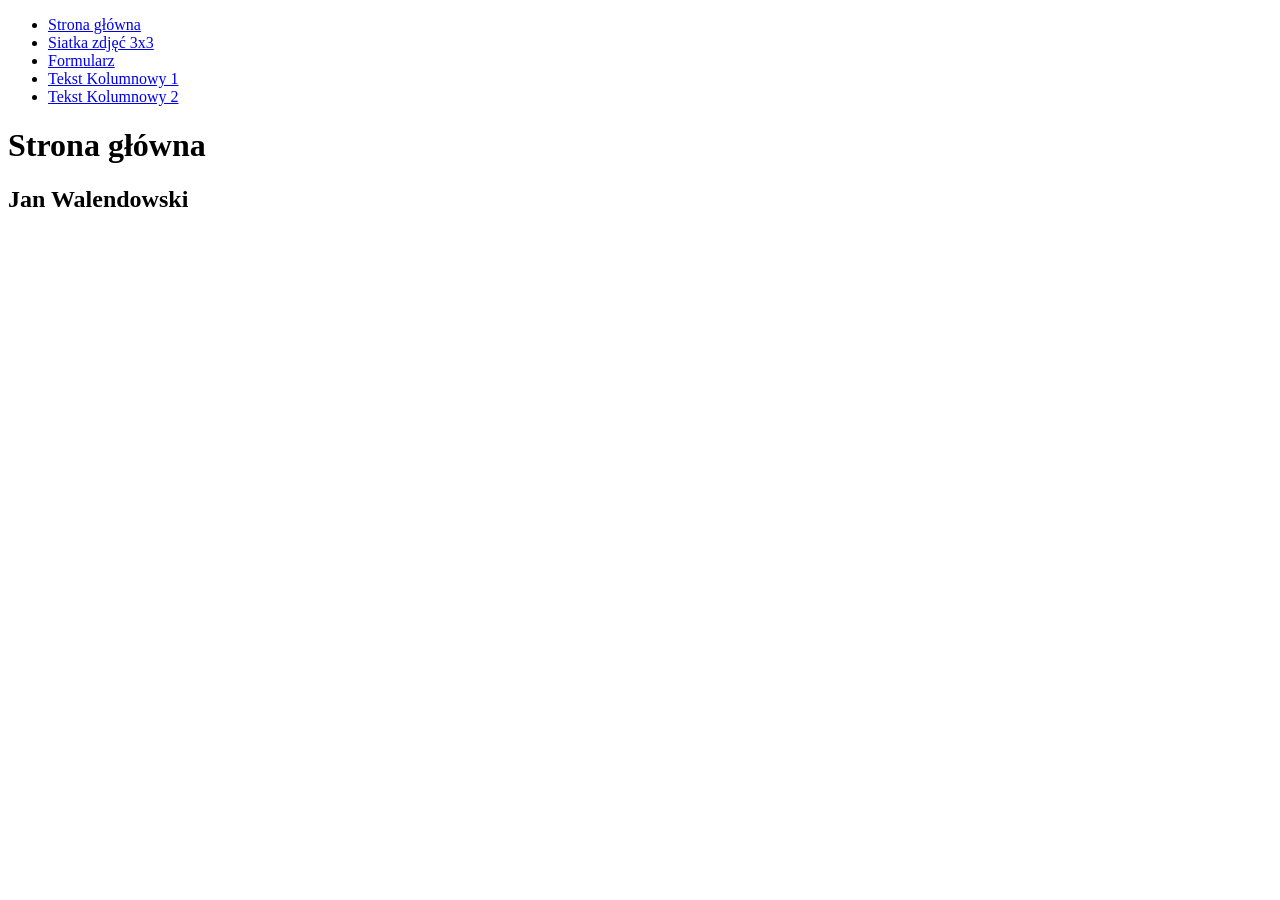
<file: index.html>
<!DOCTYPE html>
<html lang="pl">
<head>
    <meta charset="UTF-8">
    <meta name="viewport" content="width=device-width, initial-scale=1.0">
    <title>Strona glowna</title>
</head>
<body>
  <header>
        <nav>
            <ul>
                <li><a href ="index.html">Strona główna</a></li>
                <li><a href ="siatka.html">Siatka zdjęć 3x3</a></li>
                <li><a href ="formularz.html">Formularz</a></li>
                <li><a href ="tekst_kolumnowy_1.html">Tekst Kolumnowy 1</a></li>
                <li><a href ="tekst_kolumnowy_2.html">Tekst Kolumnowy 2</a></li>
            </ul>
        </nav>
    </header>
    <main>
        <h1>Strona główna</h1>
        <h2>Jan Walendowski</h2>
    </main>
</body>
</html>
</file>
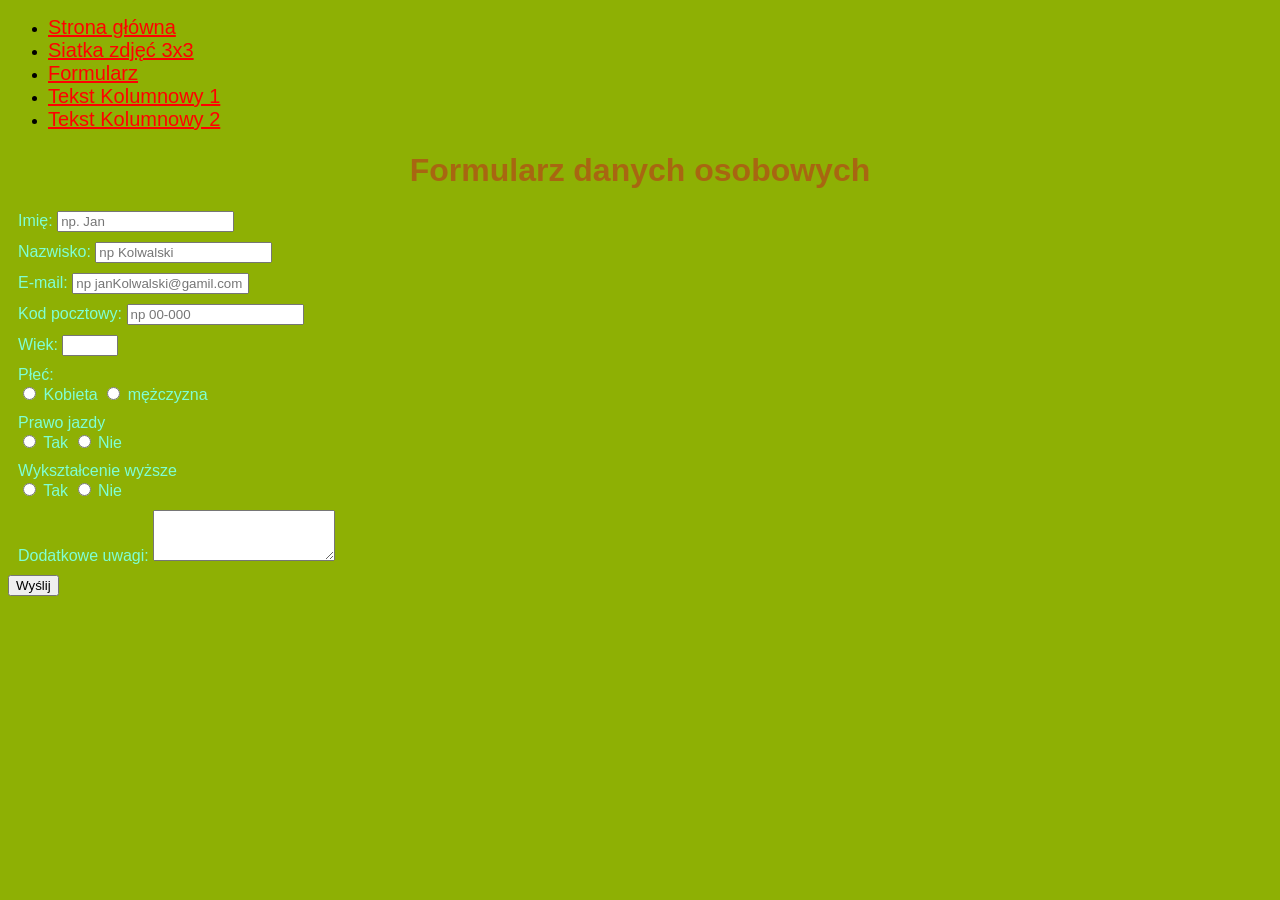
<file: formularz.html>
<!DOCTYPE html>
<html lang="pl">
<head>
    <meta charset="UTF-8">
    <meta name="viewport" content="width=device-width, initial-scale=1.0">
    <title>Formularz</title>
    <link rel="stylesheet" href="style.css">
</head>
<style>
    
</style>
<body>
    <header>
        <nav>
            <ul>
                <li><a href ="index.html">Strona główna</a></li>
                <li><a href ="siatka.html">Siatka zdjęć 3x3</a></li>
                <li><a href ="formularz.html">Formularz</a></li>
                <li><a href ="tekst_kolumnowy_1.html">Tekst Kolumnowy 1</a></li>
                <li><a href ="tekst_kolumnowy_2.html">Tekst Kolumnowy 2</a></li>
            </ul>
        </nav>
    </header>
    <main>
        <h1>Formularz danych osobowych</h1>
        <form class="formularz-ososbowy">
            <div class="pole">
                <label for ="imie">Imię:</label>
                <input type="text" id="imie" name="imie" placeholder="np. Jan" required>
            </div>
            <div class="pole">
                <label for ="nazwisko">Nazwisko:</label>
                <input type="text" id="nazwisko" name="nazwisko" placeholder="np Kolwalski" required> 
            </div>
              <div class="pole">
                <label for ="email">E-mail:</label>
                <input type="email" id="email" name="email" placeholder="np janKolwalski@gamil.com" required> 
            </div>
             <div class="pole">
                <label for ="kod pocztowy">Kod pocztowy:</label>
                <input type="kod pocztowy" id="kod pocztowy" name="kod pocztowy" placeholder="np 00-000" > 
            </div>
            <div class="pole">
                <label for ="wiek">Wiek:</label>
                <input type="number" id="wiek" name="wiek" min='1'  max="120"> 
            </div>
            <div class="pole">
                <label>Płeć:</label>
                <div class="radio-group">
                    <input type="radio" id="kobieta" name="plec" value="kobieta">
                    <label for="kobieta">Kobieta</label>
                    <input type="radio" id="mezczyzna" name="plec" value="mezczyzna">
                    <label for="mezczyzna">mężczyzna</label>
                </div>
            </div>
            <div class="pole">
                <label for="prawo_jazdy">Prawo jazdy</label>
                <div class="radio-group">
                    <input type="radio" id="pj-tak" name="prawo_jazdy" value="tak" required>
                    <label for="pj-tak">Tak</label>
                    <input type="radio" id="pj-nie" name="prawo_jazdy" value="nie" required>
                    <label for="pj-nie">Nie</label>
                </div>
            </div>
            <div class="pole">
                <label for="wyksztalcenie_wyzsze">Wykształcenie wyższe</label>
                <div class="radio-group">
                    <input type="radio" id="wy-tak" value="tak" required>
                    <label for="wy-tak">Tak</label>
                    <input type="radio" id="wy-nie" value="nie" required>
                    <label for="wy-nie">Nie</label>
                </div>
            </div>
            <div class="pole">
                <label for="uwagi">Dodatkowe uwagi:</label>
                <textarea id="uwagi" name="uwagi" rows="3"></textarea>
            </div>          
            <button type="submit" class="sub-but">Wyślij</button>
        </form>
    </main>
</body>
</html>
</file>
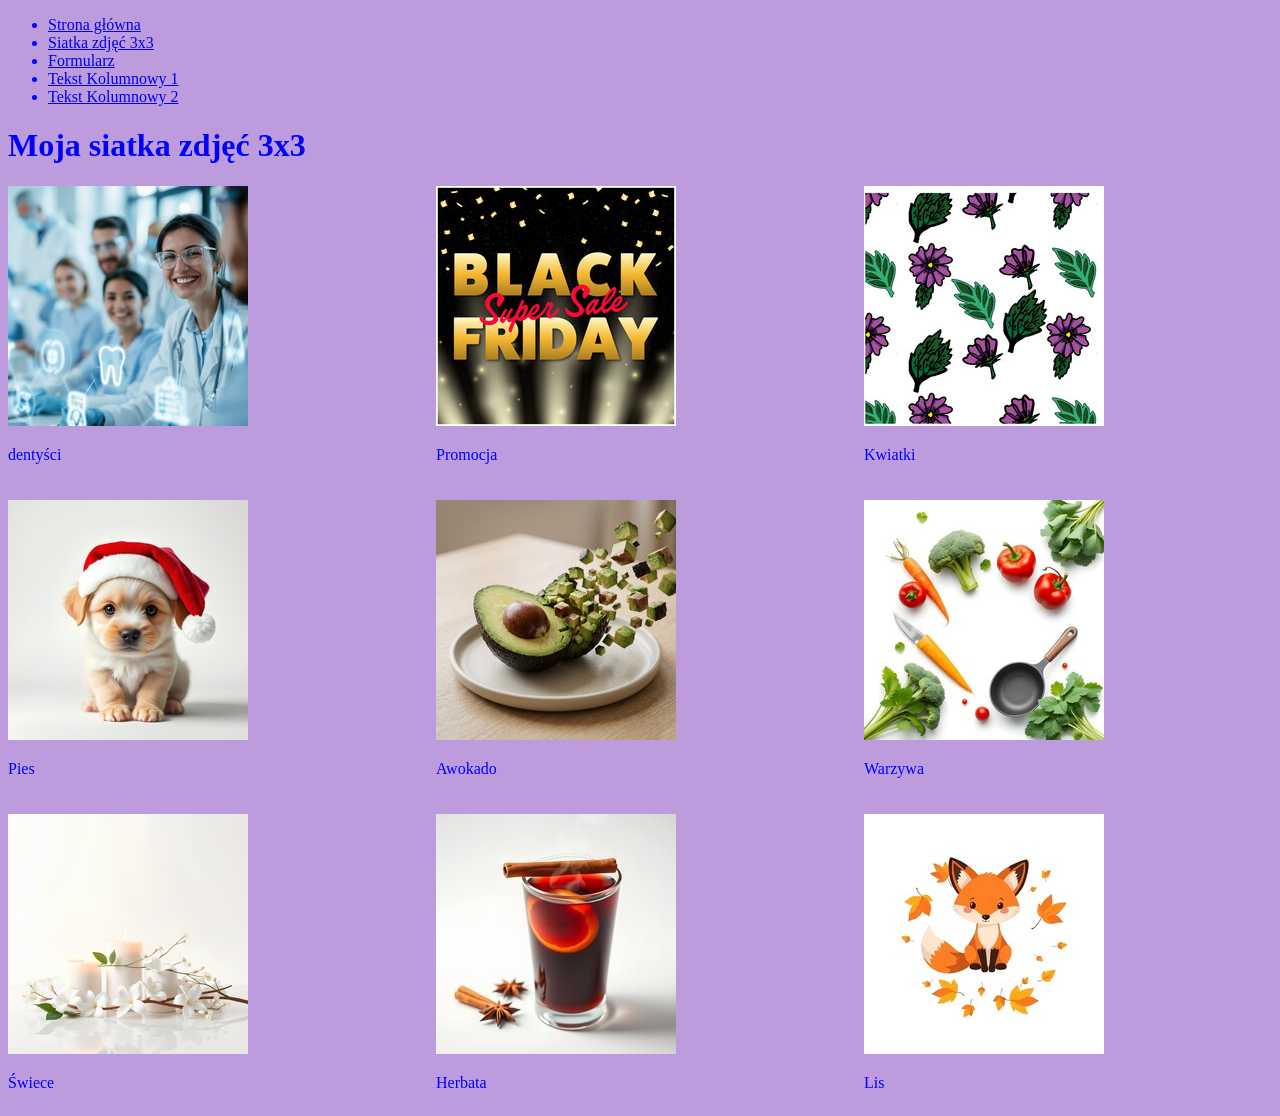
<file: siatka.html>
<!DOCTYPE html>
<html lang="pl">
<head>
    <meta charset="UTF-8">
    <meta name="viewport" content="width=device-width, initial-scale=1.0">
    <title>Siatka 3x3</title>
    <style>
       body{
        color: blue;
        background-color: rgb(189, 156, 221);
       }
        .zdjecia {
            display: grid;
            grid-template-columns: repeat(3, 1fr);
            gap: 20px; 
            margin: 0 auto; 
        }
    </style>
</head>

<body>
    <header>
        <nav>
            <ul>
                <li><a href ="index.html">Strona główna</a></li>
                <li><a href ="siatka.html">Siatka zdjęć 3x3</a></li>
                <li><a href ="formularz.html">Formularz</a></li>
                <li><a href ="tekst_kolumnowy_1.html">Tekst Kolumnowy 1</a></li>
                <li><a href ="tekst_kolumnowy_2.html">Tekst Kolumnowy 2</a></li>
            </ul>
        </nav>
    </header>
    <main>
        <h1>Moja siatka zdjęć 3x3</h1>
        <div class="zdjecia">
            <div class="zdjecie">
                <img src="Za1.jpg">
                <p>dentyści</p>
            </div>
             <div class="zdjecie">
                <img src="Za2.jpg">
                <p>Promocja</p>
            </div>
             <div class="zdjecie">
                <img src="Za3.jpg">
                <p>Kwiatki</p>
            </div>
             <div class="zdjecie">
                <img src="Za4.jpg">
                <p>Pies</p>
            </div>
             <div class="zdjecie">
                <img src="Za5.jpg">
                <p>Awokado</p>
            </div>
             <div class="zdjecie">
                <img src="Za6.jpg">
                <p>Warzywa</p>
            </div>
             <div class="zdjecie">
                <img src="Za7.jpg">
                <p>Świece</p>
            </div>
             <div class="zdjecie">
                <img src="Za8.jpg">
                <p>Herbata</p>
            </div>
             <div class="zdjecie">
                <img src="Za9.jpg">
                <p>Lis</p>
            </div>
        </div>
    </main>
</body>
</html>
</file>
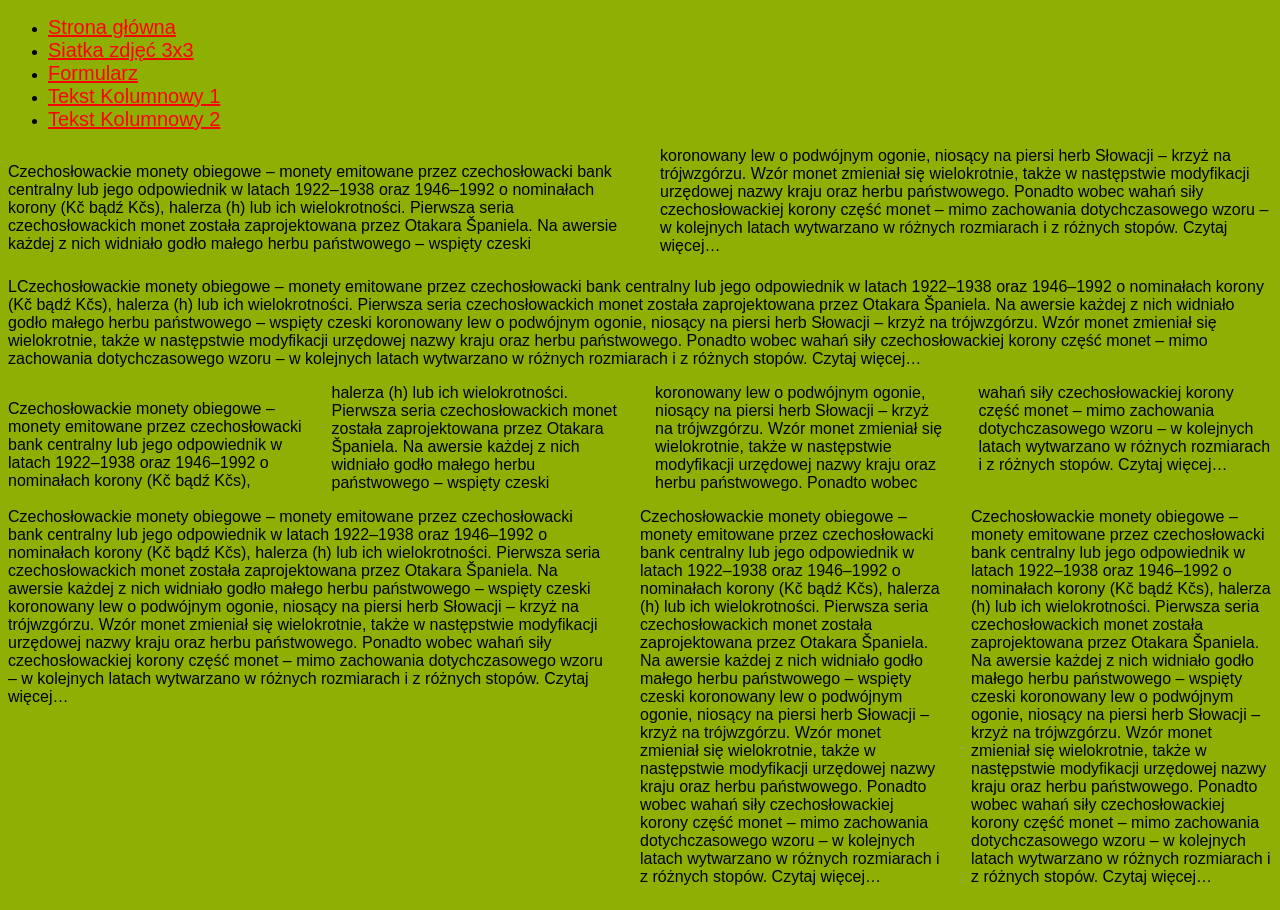
<file: tekst_kolumnowy_1.html>
<!DOCTYPE html>
<html lang="pl">
<head>
	<link rel="stylesheet" href="style.css">
    <meta charset="UTF-8">
    <title>Tekst</title>
</head>
<body>
     <header>
        <nav>
            <ul>
                <li><a href ="index.html">Strona główna</a></li>
                <li><a href ="siatka.html">Siatka zdjęć 3x3</a></li>
                <li><a href ="formularz.html">Formularz</a></li>
                <li><a href ="tekst_kolumnowy_1.html">Tekst Kolumnowy 1</a></li>
                <li><a href ="tekst_kolumnowy_2.html">Tekst Kolumnowy 2</a></li>
            </ul>
        </nav>
    </header>
	<div class="kolumny2">
        <p>Czechosłowackie monety obiegowe – monety emitowane przez czechosłowacki bank centralny lub jego odpowiednik w latach 1922–1938 oraz 1946–1992 o nominałach korony (Kč bądź Kčs), halerza (h) lub ich wielokrotności. Pierwsza seria czechosłowackich monet została zaprojektowana przez Otakara Španiela. Na awersie każdej z nich widniało godło małego herbu państwowego – wspięty czeski koronowany lew o podwójnym ogonie, niosący na piersi herb Słowacji – krzyż na trójwzgórzu. Wzór monet zmieniał się wielokrotnie, także w następstwie modyfikacji urzędowej nazwy kraju oraz herbu państwowego. Ponadto wobec wahań siły czechosłowackiej korony część monet – mimo zachowania dotychczasowego wzoru – w kolejnych latach wytwarzano w różnych rozmiarach i z różnych stopów. Czytaj więcej…</p>
        
    </div>
	
	<div class="kolumny1">
        <p>LCzechosłowackie monety obiegowe – monety emitowane przez czechosłowacki bank centralny lub jego odpowiednik w latach 1922–1938 oraz 1946–1992 o nominałach korony (Kč bądź Kčs), halerza (h) lub ich wielokrotności. Pierwsza seria czechosłowackich monet została zaprojektowana przez Otakara Španiela. Na awersie każdej z nich widniało godło małego herbu państwowego – wspięty czeski koronowany lew o podwójnym ogonie, niosący na piersi herb Słowacji – krzyż na trójwzgórzu. Wzór monet zmieniał się wielokrotnie, także w następstwie modyfikacji urzędowej nazwy kraju oraz herbu państwowego. Ponadto wobec wahań siły czechosłowackiej korony część monet – mimo zachowania dotychczasowego wzoru – w kolejnych latach wytwarzano w różnych rozmiarach i z różnych stopów. Czytaj więcej…</p>
        
    </div>
	
	<div class="kolumny4">
        <p>Czechosłowackie monety obiegowe – monety emitowane przez czechosłowacki bank centralny lub jego odpowiednik w latach 1922–1938 oraz 1946–1992 o nominałach korony (Kč bądź Kčs), halerza (h) lub ich wielokrotności. Pierwsza seria czechosłowackich monet została zaprojektowana przez Otakara Španiela. Na awersie każdej z nich widniało godło małego herbu państwowego – wspięty czeski koronowany lew o podwójnym ogonie, niosący na piersi herb Słowacji – krzyż na trójwzgórzu. Wzór monet zmieniał się wielokrotnie, także w następstwie modyfikacji urzędowej nazwy kraju oraz herbu państwowego. Ponadto wobec wahań siły czechosłowackiej korony część monet – mimo zachowania dotychczasowego wzoru – w kolejnych latach wytwarzano w różnych rozmiarach i z różnych stopów. Czytaj więcej…</p>
        
    </div>
	
	<div class="kolumny3_dziwne">
        <p>Czechosłowackie monety obiegowe – monety emitowane przez czechosłowacki bank centralny lub jego odpowiednik w latach 1922–1938 oraz 1946–1992 o nominałach korony (Kč bądź Kčs), halerza (h) lub ich wielokrotności. Pierwsza seria czechosłowackich monet została zaprojektowana przez Otakara Španiela. Na awersie każdej z nich widniało godło małego herbu państwowego – wspięty czeski koronowany lew o podwójnym ogonie, niosący na piersi herb Słowacji – krzyż na trójwzgórzu. Wzór monet zmieniał się wielokrotnie, także w następstwie modyfikacji urzędowej nazwy kraju oraz herbu państwowego. Ponadto wobec wahań siły czechosłowackiej korony część monet – mimo zachowania dotychczasowego wzoru – w kolejnych latach wytwarzano w różnych rozmiarach i z różnych stopów. Czytaj więcej…
				</p>
		<p>Czechosłowackie monety obiegowe – monety emitowane przez czechosłowacki bank centralny lub jego odpowiednik w latach 1922–1938 oraz 1946–1992 o nominałach korony (Kč bądź Kčs), halerza (h) lub ich wielokrotności. Pierwsza seria czechosłowackich monet została zaprojektowana przez Otakara Španiela. Na awersie każdej z nich widniało godło małego herbu państwowego – wspięty czeski koronowany lew o podwójnym ogonie, niosący na piersi herb Słowacji – krzyż na trójwzgórzu. Wzór monet zmieniał się wielokrotnie, także w następstwie modyfikacji urzędowej nazwy kraju oraz herbu państwowego. Ponadto wobec wahań siły czechosłowackiej korony część monet – mimo zachowania dotychczasowego wzoru – w kolejnych latach wytwarzano w różnych rozmiarach i z różnych stopów. Czytaj więcej…
				</p>
		<p>Czechosłowackie monety obiegowe – monety emitowane przez czechosłowacki bank centralny lub jego odpowiednik w latach 1922–1938 oraz 1946–1992 o nominałach korony (Kč bądź Kčs), halerza (h) lub ich wielokrotności. Pierwsza seria czechosłowackich monet została zaprojektowana przez Otakara Španiela. Na awersie każdej z nich widniało godło małego herbu państwowego – wspięty czeski koronowany lew o podwójnym ogonie, niosący na piersi herb Słowacji – krzyż na trójwzgórzu. Wzór monet zmieniał się wielokrotnie, także w następstwie modyfikacji urzędowej nazwy kraju oraz herbu państwowego. Ponadto wobec wahań siły czechosłowackiej korony część monet – mimo zachowania dotychczasowego wzoru – w kolejnych latach wytwarzano w różnych rozmiarach i z różnych stopów. Czytaj więcej…
		</p>
        
    </div>
	
    
</body>
</html>
</file>
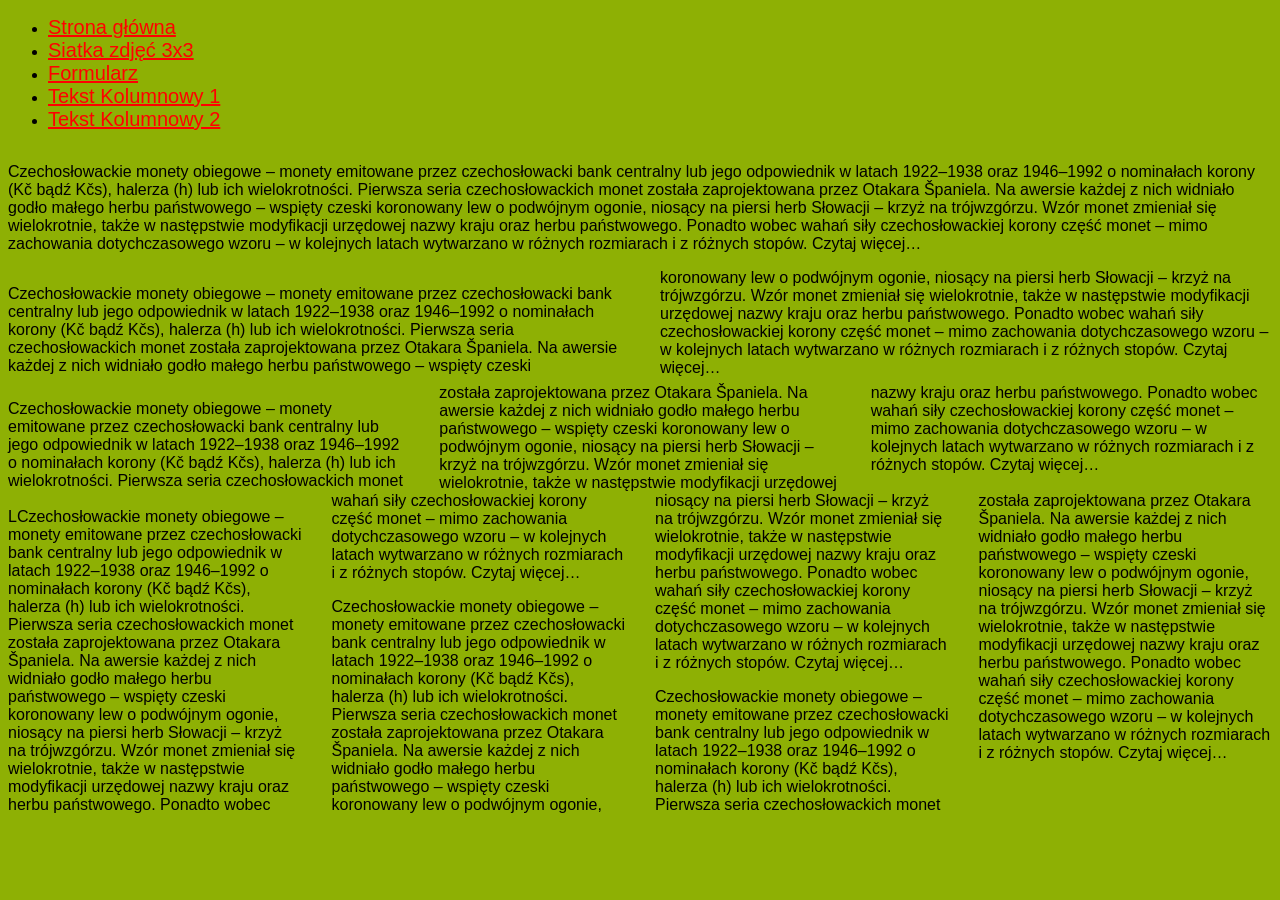
<file: tekst_kolumnowy_2.html>
<!DOCTYPE html>
<html lang="pl">
<head>
	<link rel="stylesheet" href="style.css">
    <meta charset="UTF-8">
    <title>Tekst</title>
</head>
<body>
    <header>
        <nav>
            <ul>
                <li><a href ="index.html">Strona główna</a></li>
                <li><a href ="siatka.html">Siatka zdjęć 3x3</a></li>
                <li><a href ="formularz.html">Formularz</a></li>
                <li><a href ="tekst_kolumnowy_1.html">Tekst Kolumnowy 1</a></li>
                <li><a href ="tekst_kolumnowy_2.html">Tekst Kolumnowy 2</a></li>
            </ul>
        </nav>
    </header>
	<div class="kolumny1">
        <p>Czechosłowackie monety obiegowe – monety emitowane przez czechosłowacki bank centralny lub jego odpowiednik w latach 1922–1938 oraz 1946–1992 o nominałach korony (Kč bądź Kčs), halerza (h) lub ich wielokrotności. Pierwsza seria czechosłowackich monet została zaprojektowana przez Otakara Španiela. Na awersie każdej z nich widniało godło małego herbu państwowego – wspięty czeski koronowany lew o podwójnym ogonie, niosący na piersi herb Słowacji – krzyż na trójwzgórzu. Wzór monet zmieniał się wielokrotnie, także w następstwie modyfikacji urzędowej nazwy kraju oraz herbu państwowego. Ponadto wobec wahań siły czechosłowackiej korony część monet – mimo zachowania dotychczasowego wzoru – w kolejnych latach wytwarzano w różnych rozmiarach i z różnych stopów. Czytaj więcej…</p>
        
    </div>
	
	<div class="kolumny2">
        <p>Czechosłowackie monety obiegowe – monety emitowane przez czechosłowacki bank centralny lub jego odpowiednik w latach 1922–1938 oraz 1946–1992 o nominałach korony (Kč bądź Kčs), halerza (h) lub ich wielokrotności. Pierwsza seria czechosłowackich monet została zaprojektowana przez Otakara Španiela. Na awersie każdej z nich widniało godło małego herbu państwowego – wspięty czeski koronowany lew o podwójnym ogonie, niosący na piersi herb Słowacji – krzyż na trójwzgórzu. Wzór monet zmieniał się wielokrotnie, także w następstwie modyfikacji urzędowej nazwy kraju oraz herbu państwowego. Ponadto wobec wahań siły czechosłowackiej korony część monet – mimo zachowania dotychczasowego wzoru – w kolejnych latach wytwarzano w różnych rozmiarach i z różnych stopów. Czytaj więcej…</p>
        
    </div>
	
	<div class="kolumny3">
        <p>Czechosłowackie monety obiegowe – monety emitowane przez czechosłowacki bank centralny lub jego odpowiednik w latach 1922–1938 oraz 1946–1992 o nominałach korony (Kč bądź Kčs), halerza (h) lub ich wielokrotności. Pierwsza seria czechosłowackich monet została zaprojektowana przez Otakara Španiela. Na awersie każdej z nich widniało godło małego herbu państwowego – wspięty czeski koronowany lew o podwójnym ogonie, niosący na piersi herb Słowacji – krzyż na trójwzgórzu. Wzór monet zmieniał się wielokrotnie, także w następstwie modyfikacji urzędowej nazwy kraju oraz herbu państwowego. Ponadto wobec wahań siły czechosłowackiej korony część monet – mimo zachowania dotychczasowego wzoru – w kolejnych latach wytwarzano w różnych rozmiarach i z różnych stopów. Czytaj więcej…</p>
        
    </div>
	
	<div class="kolumny4">
        <p>LCzechosłowackie monety obiegowe – monety emitowane przez czechosłowacki bank centralny lub jego odpowiednik w latach 1922–1938 oraz 1946–1992 o nominałach korony (Kč bądź Kčs), halerza (h) lub ich wielokrotności. Pierwsza seria czechosłowackich monet została zaprojektowana przez Otakara Španiela. Na awersie każdej z nich widniało godło małego herbu państwowego – wspięty czeski koronowany lew o podwójnym ogonie, niosący na piersi herb Słowacji – krzyż na trójwzgórzu. Wzór monet zmieniał się wielokrotnie, także w następstwie modyfikacji urzędowej nazwy kraju oraz herbu państwowego. Ponadto wobec wahań siły czechosłowackiej korony część monet – mimo zachowania dotychczasowego wzoru – w kolejnych latach wytwarzano w różnych rozmiarach i z różnych stopów. Czytaj więcej…
				</p>
		<p>Czechosłowackie monety obiegowe – monety emitowane przez czechosłowacki bank centralny lub jego odpowiednik w latach 1922–1938 oraz 1946–1992 o nominałach korony (Kč bądź Kčs), halerza (h) lub ich wielokrotności. Pierwsza seria czechosłowackich monet została zaprojektowana przez Otakara Španiela. Na awersie każdej z nich widniało godło małego herbu państwowego – wspięty czeski koronowany lew o podwójnym ogonie, niosący na piersi herb Słowacji – krzyż na trójwzgórzu. Wzór monet zmieniał się wielokrotnie, także w następstwie modyfikacji urzędowej nazwy kraju oraz herbu państwowego. Ponadto wobec wahań siły czechosłowackiej korony część monet – mimo zachowania dotychczasowego wzoru – w kolejnych latach wytwarzano w różnych rozmiarach i z różnych stopów. Czytaj więcej…
				
				</p>
		<p>Czechosłowackie monety obiegowe – monety emitowane przez czechosłowacki bank centralny lub jego odpowiednik w latach 1922–1938 oraz 1946–1992 o nominałach korony (Kč bądź Kčs), halerza (h) lub ich wielokrotności. Pierwsza seria czechosłowackich monet została zaprojektowana przez Otakara Španiela. Na awersie każdej z nich widniało godło małego herbu państwowego – wspięty czeski koronowany lew o podwójnym ogonie, niosący na piersi herb Słowacji – krzyż na trójwzgórzu. Wzór monet zmieniał się wielokrotnie, także w następstwie modyfikacji urzędowej nazwy kraju oraz herbu państwowego. Ponadto wobec wahań siły czechosłowackiej korony część monet – mimo zachowania dotychczasowego wzoru – w kolejnych latach wytwarzano w różnych rozmiarach i z różnych stopów. Czytaj więcej…
		</p>
        
    </div>
	
    
</body>
</html>
</file>
<file: style.css>
body {
    background-color: rgb(142, 176, 4);
    font-family: Arial;
}

h1 {
    color: rgb(168, 102, 17);
    text-align: center;
}

a {
    color: red;
    font-size: 20px;
}

.kolumny1 {
    column-count: 1;
    column-gap: 40px;
}


.kolumny2 {
    column-count: 2;
    column-gap: 40px;
}

.kolumny3 {
    column-count: 3;
    column-gap: 30px;
}

.kolumny4 {
    column-count: 4;
    column-gap: 30px;
}

.kolumny3_dziwne {
    display: grid;
    grid-template-columns: 2fr 1fr 1fr;
	column-gap: 30px;
}


.galeria {
    display: grid;
    grid-template-columns: repeat(3, 200px);
    gap: 20px;
}

.galeria img {
    width: 200px;
    height: 200px;
    object-fit: contain;
    background-color: black;
}
  .formularz-ososbowy
    {
     color: aquamarine;
        
        
    }
    .pole{
        margin: 10px;
        margin-top: 10px;
        margin-bottom: 10px;
    }
    .formularz input[type="radio"]
    {
        width: 100%;
        color: rgb(191, 155, 28);
       
        
        gap: 15px;
        
        border-color: aquamarine;
        
   

    }
</file>
